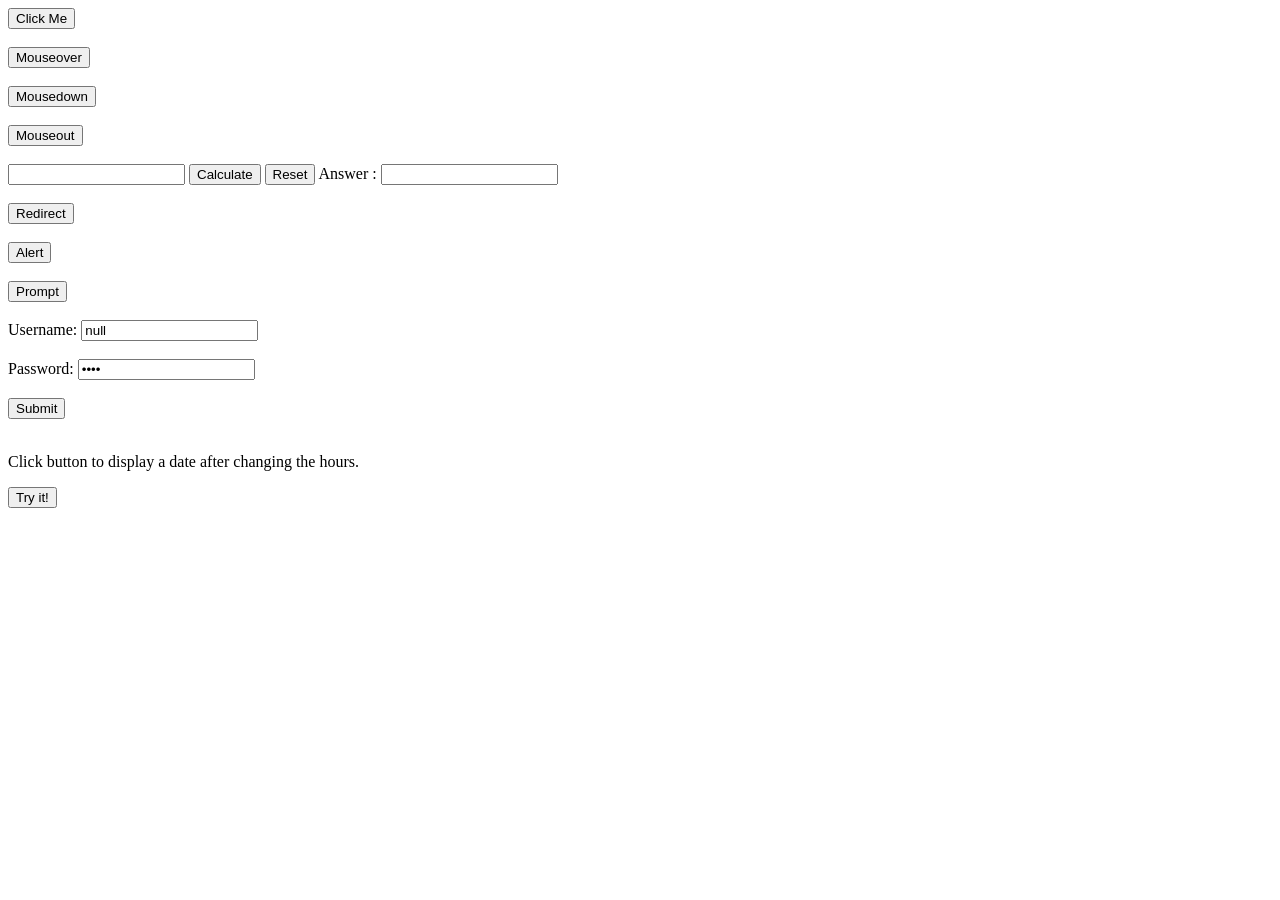
<file: index.html>
<!DOCTYPE html>
<html lang="en">
<head>
    <meta charset="UTF-8">
    <meta http-equiv="X-UA-Compatible" content="IE=edge">
    <meta name="viewport" content="width=device-width, initial-scale=1.0">
    <title>Javascript</title>
</head>
<body> <!--Tag-->
    <button onclick="myfun()">Click Me</button> <!--Element: Tags + content-->
    <br><br>
    <button onmouseover="myfun1()">Mouseover</button>
    <br><br>
    <button onmousedown="myfun2()">Mousedown</button>
    <br><br>
    <button onmouseout="myfun3()">Mouseout</button>
    <br>
    <br>
    <form name="example">
        <input type="text" size="20" name="calculator">
        <input type="button" name="B1" value="Calculate" onclick="cal()">
        <input type="reset" name="B2" value="Reset">
        Answer :  <input type="text" name="answer" size="20">
    </form>
    <br>
    <input type="button" onclick="myfun4()" value="Redirect">
    <br>
    <br>
    <input type="button" onclick="confirmation()" value="Alert">
    <br>
    <br>
    <input type="button" onclick="warning()" value="Prompt">
    <br>
    <br>
    <form name="myform" onsubmit="return validation()" >
        Username: <input type="text" value="null" name="" id="user"> 
        <span id="username"></span>
        <br>
        <br>
        Password: <input type="password" value="null" name="" id="pd">
        <span id="password"></span>
        <br>
        <br>
        <input type="submit" value="Submit" name="" id="">
        <br>
    </form>
    <br>
    <p>Click button to display a date after changing the hours.</p>
    <button onclick="time()">Try it!</button>
    <p id="demo"></p>
    
    <script>
        function time(){
            let t = new Date();
            t.setHours(5);
            document.getElementById("demo").innerHTML = t;
        }
    </script>
</body>
</html>
<script src="index.js"></script>
</file>
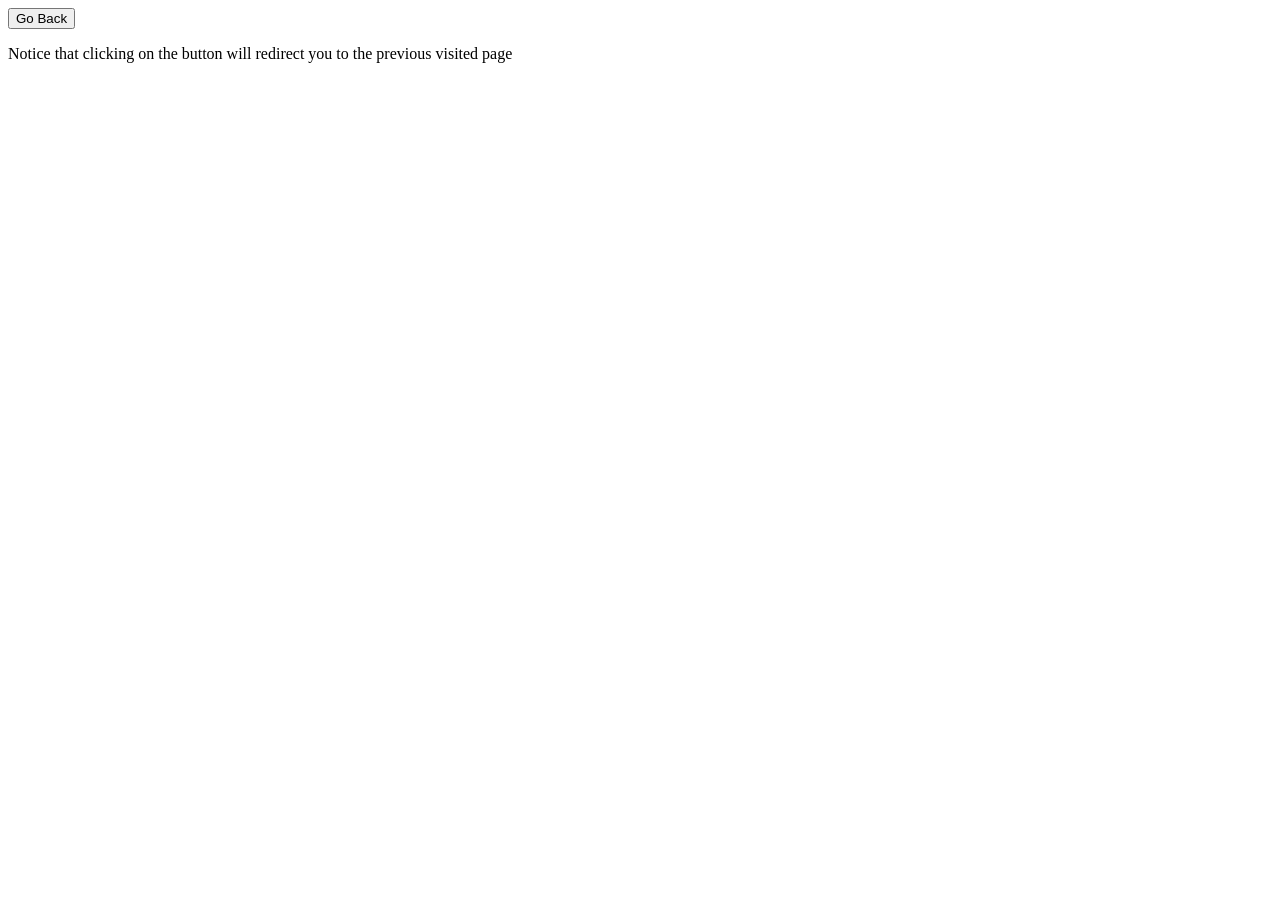
<file: dom.html>
<!DOCTYPE html>
<html lang="en">
<head>
    <meta charset="UTF-8">
    <meta http-equiv="X-UA-Compatible" content="IE=edge">
    <meta name="viewport" content="width=device-width, initial-scale=1.0">
    <title>Document Object Model</title>
</head>
<body>
<!--History Object of BOM-->
<button class="click" onclick="goback()">Go Back</button>
<p>Notice that clicking on the button will redirect you to the previous visited page</p>
<script>
    function goback(){
        window.history.back();
    }
</script>
<script src="dom.js"></script>
</body>
</html>
</file>
